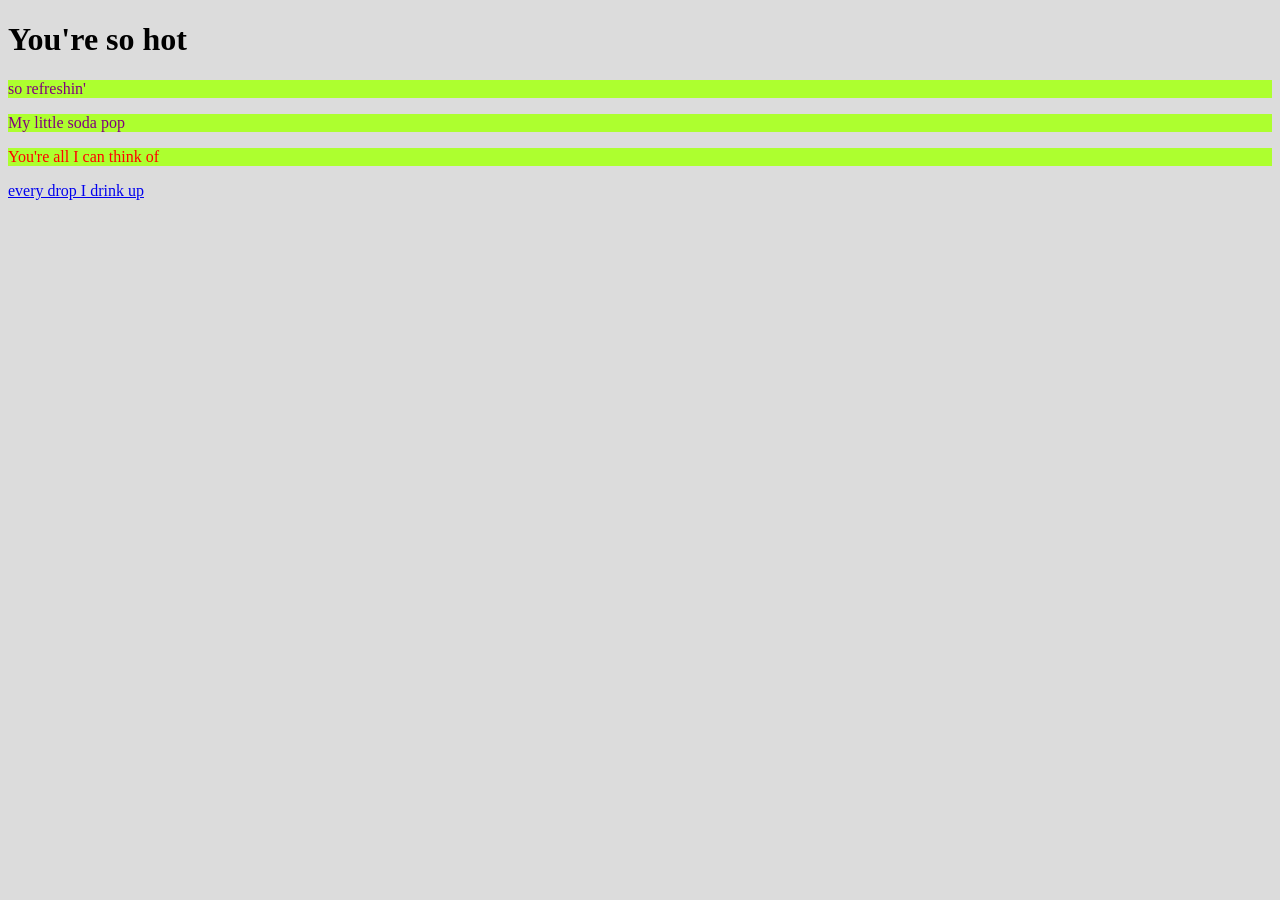
<file: index.html>
<!DOCTYPE html>
<html>
<head> 
    <title>I'm empty</title>
    <!--Importa la hoja de estilos de la página-->
    <link rel="stylesheet" href="estilo.css" />

    <!--Importar el archivo de JavaScript-->
    <script src="script.js" defer></script>
</head>

<body>
<h1 id="Cool me down"> you feed me </h1>

<p class="parrafo">so refreshin'</p>
<p class="parrafo">My little soda pop</p>
<p class="parrafo" id="parrafounico">You're all I can think of</p>
<a href="dibujo.html">every drop I drink up</a>
</body>


</html>
</file>
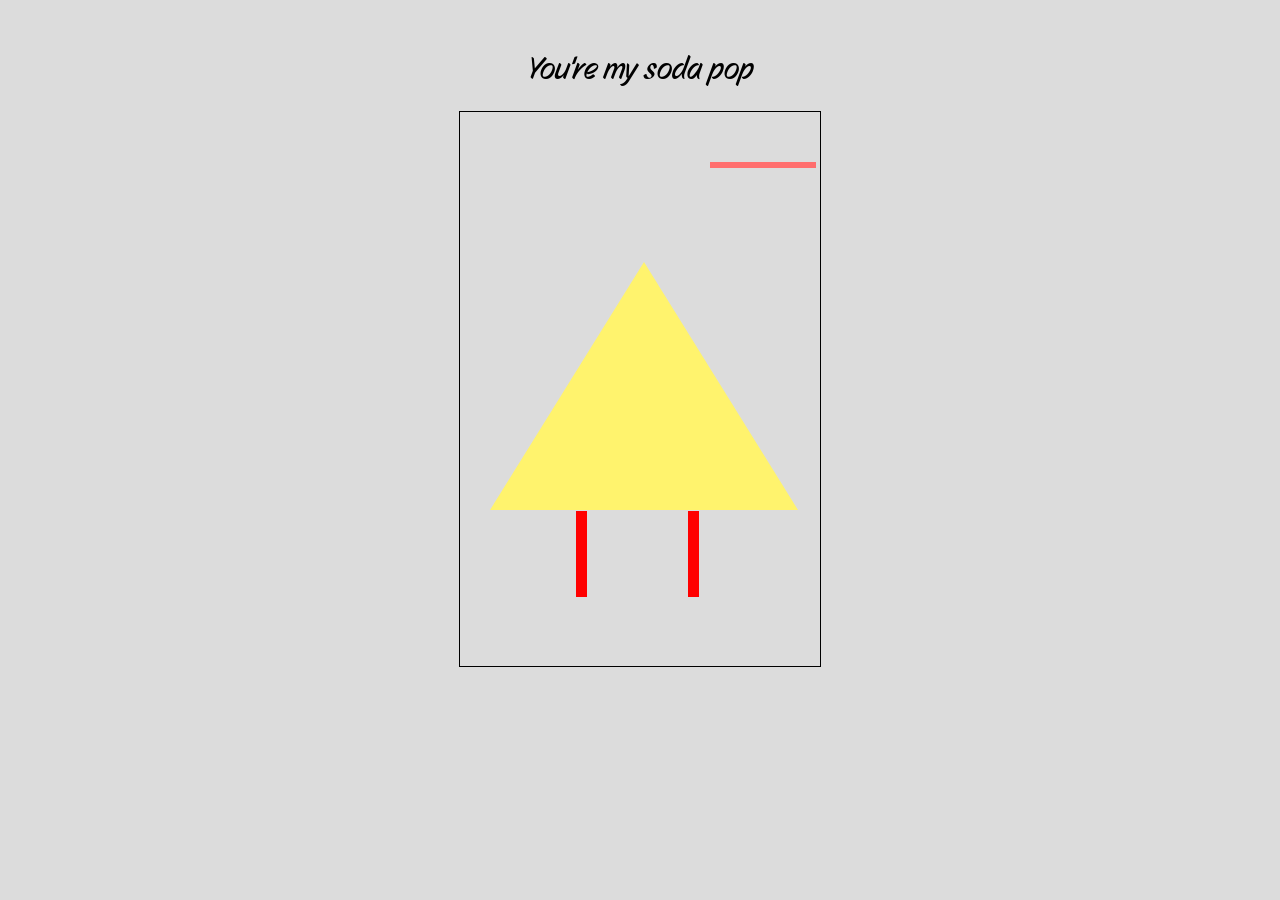
<file: dibujo.html>
<!DOCTYPE html>
<html>
<head>
   <title>dibujo</title>
<!-- Importar la hoja de estilos de la página -->​
    <link rel="stylesheet" href="estilo.css" />​
<link href="https://fonts.googleapis.com/css2?family=Story+Script&display=swap" rel="stylesheet">


</head>

<body>
<h1 id="tituloDibujo">You're my soda pop</h1>
<div id="lienzo">
    <div class="circulo"></div>
    <div  class="cuadrado"></div>
    <div  class="lineaHorizontal"></div>
    <div  class="lineaVertical1"></div>
    <div  class="lineaVertical2"></div>
    <div class="triangulo"></div>
</div>

</body>

</html>
</file>
<file: estilo.css>
body {
    background-color: gainsboro; 
}

@keyframes animacioooon {
    0% {
        border-color: transparent transparent #fff36d transparent;
    }
    100% {
        border-color: transparent transparent red transparent;
    }
}
.parrafo{
    color: purple;
    background-color: greenyellow;

}

#parrafounico {
    color: red;

}

    /* Estilo dibujo*/
#tituloDibujo {
text-align: center;
font-family: "Story Script", sans-serif;
  font-weight: 400;
  font-style: normal;
}

#lienzo {
width: 360px;
height: 554px;
background-image: url("https://static.wikia.nocookie.net/villano/images/e/e4/BillCipherCropped.png/revision/latest/scale-to-width/360?cb=20240907232928&path-prefix=es");
background-repeat: no-repeat;
background-size: cover;
border: 1px solid black;
margin: 0 auto;
position: relative;
}
 
/* línea hecha con border*/
.lineaHorizontal {
    width: 100px;
    height: 0px;
    border: 3px solid rgb(255, 110, 110); /* borde de la figura: grosor, estilo, color */
    position: absolute;
    top: 50px;
    left: 250px;
}

/* línea hecha con border*/
.lineaVertical1 {
    width: 5px;
    height: 80px;
    background-color: red;
    border: 3px solid rgb(255, 0, 0); /* borde de la figura: grosor, estilo, color */
    position: absolute;
    top: 399px;
    left: 228px;
}

.lineaVertical2 {
    width: 5px;
    height: 80px;
    background-color: red;
    border: 3px solid rgb(255, 0, 0); /* borde de la figura: grosor, estilo, color */
    position: absolute;
    top: 399px;
    left: 116px;
}

.triangulo {
   width: 0px;
   height: 0px;
   border-style: solid;
   border-width: 0 154px 248px 154px;
   border-color: transparent transparent #fff36d transparent;
   transform: rotate(0deg);
   position: absolute;
   top: 150px;
   left: 30px;
}

.triangulo:hover {
animation: animacioooon 2s linear infinite alternate;
}
</file>
